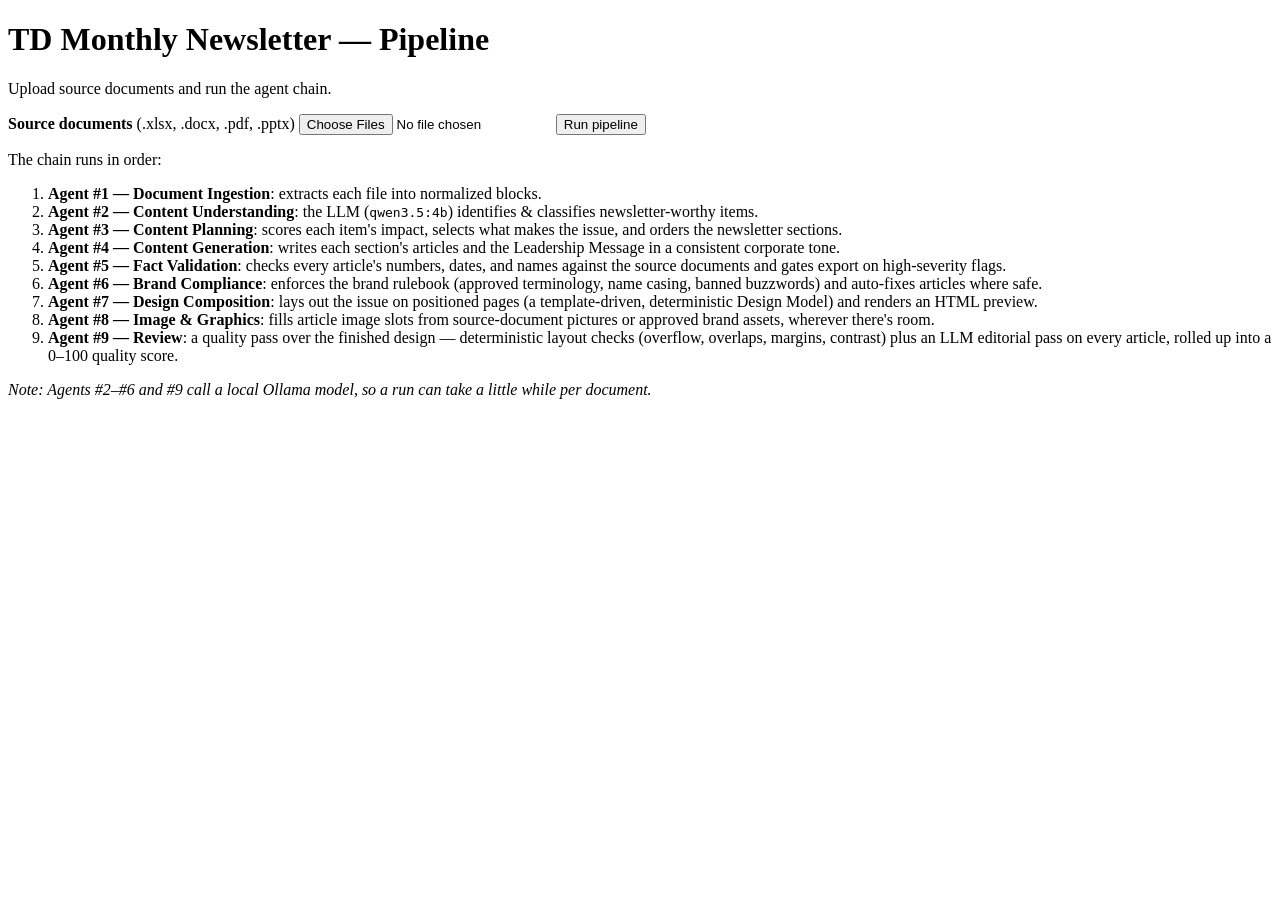
<file: src/main/resources/templates/index.html>
<!DOCTYPE html>
<html lang="en" xmlns:th="http://www.thymeleaf.org">
<head th:replace="~{fragments/page :: head('Newsletter Pipeline — Run')}"></head>
<body>
    <h1>TD Monthly Newsletter — Pipeline</h1>
    <p class="sub">Upload source documents and run the agent chain.</p>

    <form class="upload" method="post" action="/run" enctype="multipart/form-data">
        <label for="files"><strong>Source documents</strong> (.xlsx, .docx, .pdf, .pptx)</label>
        <input type="file" id="files" name="files" multiple required
               accept=".xlsx,.docx,.pdf,.pptx"/>
        <button type="submit">Run pipeline</button>
    </form>

    <div class="agents">
        <p>The chain runs in order:</p>
        <ol>
            <li><strong>Agent #1 — Document Ingestion</strong>: extracts each file into normalized blocks.</li>
            <li><strong>Agent #2 — Content Understanding</strong>: the LLM (<code>qwen3.5:4b</code>) identifies &amp; classifies newsletter-worthy items.</li>
            <li><strong>Agent #3 — Content Planning</strong>: scores each item's impact, selects what makes the issue, and orders the newsletter sections.</li>
            <li><strong>Agent #4 — Content Generation</strong>: writes each section's articles and the Leadership Message in a consistent corporate tone.</li>
            <li><strong>Agent #5 — Fact Validation</strong>: checks every article's numbers, dates, and names against the source documents and gates export on high-severity flags.</li>
            <li><strong>Agent #6 — Brand Compliance</strong>: enforces the brand rulebook (approved terminology, name casing, banned buzzwords) and auto-fixes articles where safe.</li>
            <li><strong>Agent #7 — Design Composition</strong>: lays out the issue on positioned pages (a template-driven, deterministic Design Model) and renders an HTML preview.</li>
            <li><strong>Agent #8 — Image &amp; Graphics</strong>: fills article image slots from source-document pictures or approved brand assets, wherever there's room.</li>
            <li><strong>Agent #9 — Review</strong>: a quality pass over the finished design &mdash; deterministic layout checks (overflow, overlaps, margins, contrast) plus an LLM editorial pass on every article, rolled up into a 0&ndash;100 quality score.</li>
        </ol>
        <p><em>Note: Agents #2&ndash;#6 and #9 call a local Ollama model, so a run can take a little while per document.</em></p>
    </div>
</body>
</html>
</file>
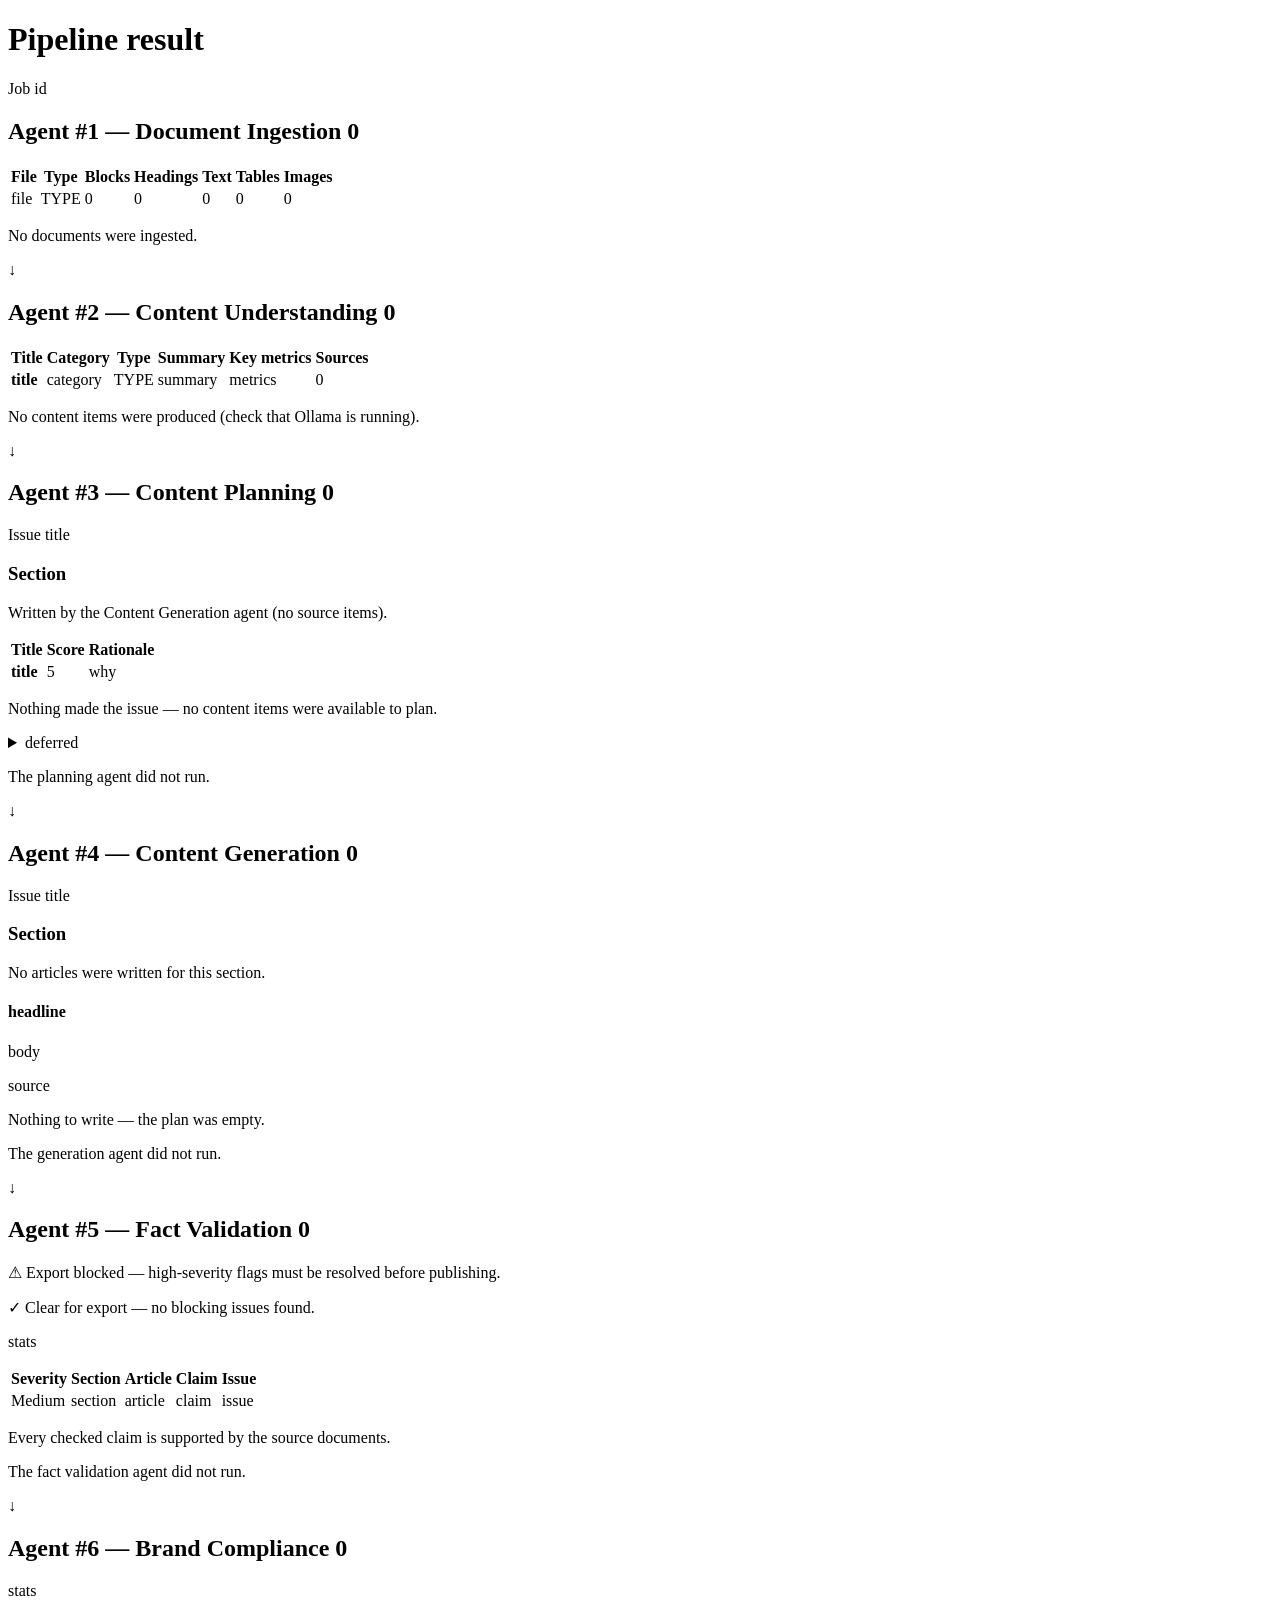
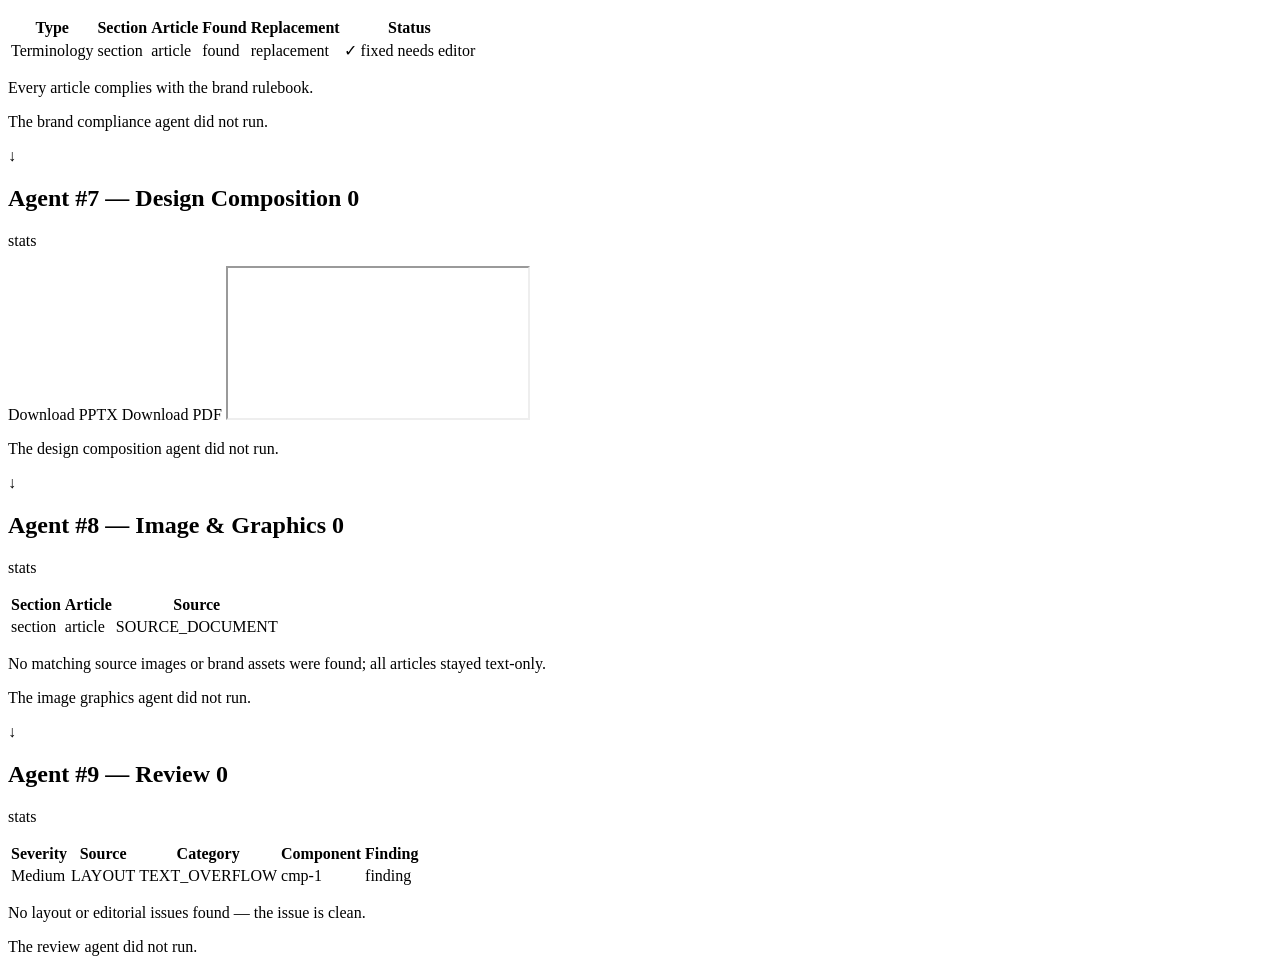
<file: src/main/resources/templates/result.html>
<!DOCTYPE html>
<html lang="en" xmlns:th="http://www.thymeleaf.org">
<head th:replace="~{fragments/page :: head('Newsletter Pipeline — Result')}"></head>
<body>
    <h1>Pipeline result</h1>
    <p class="job">Job <span th:text="${result.jobId()}">id</span></p>

    <!-- Agent #1 output -->
    <div class="stage">
        <h2>Agent #1 — Document Ingestion <span class="badge" th:text="|${result.documents().size()} document(s)|">0</span></h2>
        <table th:if="${!result.documents().isEmpty()}">
            <thead>
                <tr><th>File</th><th>Type</th><th>Blocks</th><th>Headings</th><th>Text</th><th>Tables</th><th>Images</th></tr>
            </thead>
            <tbody>
                <tr th:each="doc : ${result.documents()}">
                    <td th:text="${doc.filename()}">file</td>
                    <td th:text="${doc.type()}">TYPE</td>
                    <td th:text="${doc.totalBlocks()}">0</td>
                    <td th:text="${doc.headings()}">0</td>
                    <td th:text="${doc.textBlocks()}">0</td>
                    <td th:text="${doc.tables()}">0</td>
                    <td th:text="${doc.images()}">0</td>
                </tr>
            </tbody>
        </table>
        <p class="empty" th:if="${result.documents().isEmpty()}">No documents were ingested.</p>
    </div>

    <div class="arrow">&#8595;</div>

    <!-- Agent #2 output -->
    <div class="stage">
        <h2>Agent #2 — Content Understanding <span class="badge" th:text="|${result.contentItems().size()} item(s)|">0</span></h2>
        <table th:if="${!result.contentItems().isEmpty()}">
            <thead>
                <tr><th>Title</th><th>Category</th><th>Type</th><th>Summary</th><th>Key metrics</th><th>Sources</th></tr>
            </thead>
            <tbody>
                <tr th:each="item : ${result.contentItems()}">
                    <td><strong th:text="${item.title()}">title</strong></td>
                    <td><span class="cat" th:text="${item.category()}">category</span></td>
                    <td class="type" th:text="${item.type()}">TYPE</td>
                    <td th:text="${item.summary()}">summary</td>
                    <td class="metrics" th:text="${#strings.listJoin(item.keyMetrics(), ', ')}">metrics</td>
                    <td th:text="${item.sources()}">0</td>
                </tr>
            </tbody>
        </table>
        <p class="empty" th:if="${result.contentItems().isEmpty()}">
            No content items were produced (check that Ollama is running).
        </p>
    </div>

    <div class="arrow">&#8595;</div>

    <!-- Agent #3 output -->
    <div class="stage" th:with="plan=${result.plan()}">
        <h2>Agent #3 — Content Planning
            <span class="badge" th:if="${plan != null}"
                  th:text="|${plan.sections().size()} section(s)|">0</span>
        </h2>

        <th:block th:if="${plan != null}">
            <p class="issue-title" th:text="${plan.issueTitle()}">Issue title</p>

            <div class="section" th:each="section : ${plan.sections()}">
                <h3 th:text="${section.title()}">Section</h3>
                <p class="placeholder" th:if="${section.items().isEmpty()}">
                    Written by the Content Generation agent (no source items).
                </p>
                <table th:if="${!section.items().isEmpty()}">
                    <thead>
                        <tr><th>Title</th><th>Score</th><th>Rationale</th></tr>
                    </thead>
                    <tbody>
                        <tr th:each="item : ${section.items()}">
                            <td><strong th:text="${item.title()}">title</strong></td>
                            <td><span class="score" th:text="${item.score()}">5</span></td>
                            <td class="rationale" th:text="${item.rationale()}">why</td>
                        </tr>
                    </tbody>
                </table>
            </div>
            <p class="empty" th:if="${plan.sections().isEmpty()}">
                Nothing made the issue — no content items were available to plan.
            </p>

            <details class="deferred" th:if="${!plan.deferredItems().isEmpty()}">
                <summary th:text="|${plan.deferredItems().size()} item(s) deferred (scored too low or section full)|">deferred</summary>
                <table>
                    <thead>
                        <tr><th>Title</th><th>Category</th><th>Score</th><th>Rationale</th></tr>
                    </thead>
                    <tbody>
                        <tr th:each="item : ${plan.deferredItems()}">
                            <td th:text="${item.title()}">title</td>
                            <td><span class="cat" th:text="${item.category()}">category</span></td>
                            <td><span class="score low" th:text="${item.score()}">2</span></td>
                            <td class="rationale" th:text="${item.rationale()}">why</td>
                        </tr>
                    </tbody>
                </table>
            </details>
        </th:block>

        <p class="empty" th:if="${plan == null}">The planning agent did not run.</p>
    </div>

    <div class="arrow">&#8595;</div>

    <!-- Agent #4 output -->
    <div class="stage" th:with="newsletter=${result.newsletter()}">
        <h2>Agent #4 — Content Generation
            <span class="badge" th:if="${newsletter != null}"
                  th:text="|${newsletter.articleCount()} article(s)|">0</span>
        </h2>

        <th:block th:if="${newsletter != null}">
            <p class="issue-title" th:text="${newsletter.issueTitle()}">Issue title</p>

            <div class="section" th:each="section : ${newsletter.sections()}">
                <h3 th:text="${section.title()}">Section</h3>
                <p class="placeholder" th:if="${section.articles().isEmpty()}">
                    No articles were written for this section.
                </p>
                <article class="article" th:each="article : ${section.articles()}">
                    <h4 th:text="${article.headline()}">headline</h4>
                    <p class="article-body" th:text="${article.body()}">body</p>
                    <p class="article-source" th:if="${article.sourceTitle() != null}"
                       th:text="|Source item: ${article.sourceTitle()}|">source</p>
                </article>
            </div>
            <p class="empty" th:if="${newsletter.sections().isEmpty()}">
                Nothing to write — the plan was empty.
            </p>
        </th:block>

        <p class="empty" th:if="${newsletter == null}">The generation agent did not run.</p>
    </div>

    <div class="arrow">&#8595;</div>

    <!-- Agent #5 output -->
    <div class="stage" th:with="validation=${result.validation()}">
        <h2>Agent #5 — Fact Validation
            <span class="badge" th:if="${validation != null}"
                  th:text="|${validation.flags().size()} flag(s)|">0</span>
        </h2>

        <th:block th:if="${validation != null}">
            <p class="gate blocked" th:if="${validation.exportBlocked()}">
                &#9888; Export blocked — high-severity flags must be resolved before publishing.
            </p>
            <p class="gate ok" th:unless="${validation.exportBlocked()}">
                &#10003; Clear for export — no blocking issues found.
            </p>
            <p class="check-stats"
               th:text="|${validation.articlesChecked()} article(s) fact-checked against their source documents, ${validation.articlesSkipped()} skipped (no source material by design).|">stats</p>

            <table th:if="${!validation.flags().isEmpty()}">
                <thead>
                    <tr><th>Severity</th><th>Section</th><th>Article</th><th>Claim</th><th>Issue</th></tr>
                </thead>
                <tbody>
                    <tr th:each="flag : ${validation.flags()}">
                        <td><span th:class="|sev ${#strings.toLowerCase(flag.severity())}|"
                                  th:text="${flag.severity()}">Medium</span></td>
                        <td th:text="${flag.section()}">section</td>
                        <td th:text="${flag.article()}">article</td>
                        <td class="claim" th:text="${flag.claim()}">claim</td>
                        <td class="rationale" th:text="${flag.issue()}">issue</td>
                    </tr>
                </tbody>
            </table>
            <p class="empty" th:if="${validation.flags().isEmpty()}">
                Every checked claim is supported by the source documents.
            </p>
        </th:block>

        <p class="empty" th:if="${validation == null}">The fact validation agent did not run.</p>
    </div>

    <div class="arrow">&#8595;</div>

    <!-- Agent #6 output -->
    <div class="stage" th:with="compliance=${result.compliance()}">
        <h2>Agent #6 — Brand Compliance
            <span class="badge" th:if="${compliance != null}"
                  th:text="|${compliance.violations().size()} violation(s)|">0</span>
        </h2>

        <th:block th:if="${compliance != null}">
            <p class="check-stats"
               th:text="|${compliance.articlesChecked()} article(s) checked against the brand rulebook, ${compliance.articlesFixed()} corrected in place, ${compliance.unresolved()} breach(es) left for an editor.|">stats</p>

            <table th:if="${!compliance.violations().isEmpty()}">
                <thead>
                    <tr><th>Type</th><th>Section</th><th>Article</th><th>Found</th><th>Replacement</th><th>Status</th></tr>
                </thead>
                <tbody>
                    <tr th:each="v : ${compliance.violations()}">
                        <td><span class="cat" th:text="${v.type()}">Terminology</span></td>
                        <td th:text="${v.section()}">section</td>
                        <td th:text="${v.article()}">article</td>
                        <td class="claim" th:text="${v.found()}">found</td>
                        <td class="claim" th:text="${v.replacement().isEmpty()} ? '—' : ${v.replacement()}">replacement</td>
                        <td>
                            <span class="fix ok" th:if="${v.fixed()}">&#10003; fixed</span>
                            <span class="fix pending" th:unless="${v.fixed()}">needs editor</span>
                        </td>
                    </tr>
                </tbody>
            </table>
            <p class="empty" th:if="${compliance.violations().isEmpty()}">
                Every article complies with the brand rulebook.
            </p>
        </th:block>

        <p class="empty" th:if="${compliance == null}">The brand compliance agent did not run.</p>
    </div>

    <div class="arrow">&#8595;</div>

    <!-- Agent #7 output -->
    <div class="stage" th:with="design=${result.design()}">
        <h2>Agent #7 — Design Composition
            <span class="badge" th:if="${design != null}" th:text="|${design.pageCount()} page(s)|">0</span>
        </h2>

        <th:block th:if="${design != null}">
            <p class="check-stats"
               th:text="|${design.pageCount()} page(s) laid out, ${design.componentCount()} component(s) placed.|">stats</p>
            <!-- Real editor-API exports: serve the persisted design and enforce the
                 fact-validation gate (409 while unresolved blocking flags exist). -->
            <a class="button" th:href="@{|/api/designs/${result.jobId()}/export?format=pptx|}">Download PPTX</a>
            <a class="button" th:href="@{|/api/designs/${result.jobId()}/export?format=pdf|}">Download PDF</a>
            <iframe th:if="${designHtml != null}" class="design-preview" th:attr="srcdoc=${designHtml}"></iframe>
        </th:block>

        <p class="empty" th:if="${design == null}">The design composition agent did not run.</p>
    </div>

    <div class="arrow">&#8595;</div>

    <!-- Agent #8 output -->
    <div class="stage" th:with="graphics=${result.graphics()}">
        <h2>Agent #8 — Image &amp; Graphics
            <span class="badge" th:if="${graphics != null}" th:text="|${graphics.imagesPlaced()} image(s)|">0</span>
        </h2>

        <th:block th:if="${graphics != null}">
            <p class="check-stats"
               th:text="|${graphics.articlesConsidered()} article(s) considered, ${graphics.imagesPlaced()} got an image (source document first, brand asset as fallback).|">stats</p>

            <table th:if="${!graphics.placements().isEmpty()}">
                <thead>
                    <tr><th>Section</th><th>Article</th><th>Source</th></tr>
                </thead>
                <tbody>
                    <tr th:each="p : ${graphics.placements()}">
                        <td th:text="${p.section()}">section</td>
                        <td th:text="${p.article()}">article</td>
                        <td><span class="cat" th:text="${p.source()}">SOURCE_DOCUMENT</span></td>
                    </tr>
                </tbody>
            </table>
            <p class="empty" th:if="${graphics.placements().isEmpty()}">
                No matching source images or brand assets were found; all articles stayed text-only.
            </p>
        </th:block>

        <p class="empty" th:if="${graphics == null}">The image graphics agent did not run.</p>
    </div>

    <div class="arrow">&#8595;</div>

    <!-- Agent #9 output -->
    <div class="stage" th:with="review=${result.review()}">
        <h2>Agent #9 — Review
            <span class="badge" th:if="${review != null}" th:text="|score ${review.qualityScore()}/100|">0</span>
        </h2>

        <th:block th:if="${review != null}">
            <p class="check-stats"
               th:text="|${review.componentsChecked()} component(s) layout-checked, ${review.articlesChecked()} article(s) reviewed editorially: ${review.layoutFindings()} layout finding(s), ${review.editorialFindings()} editorial finding(s).|">stats</p>

            <table th:if="${!review.findings().isEmpty()}">
                <thead>
                    <tr><th>Severity</th><th>Source</th><th>Category</th><th>Component</th><th>Finding</th></tr>
                </thead>
                <tbody>
                    <tr th:each="f : ${review.findings()}">
                        <td><span th:class="|sev ${#strings.toLowerCase(f.severity())}|"
                                  th:text="${f.severity()}">Medium</span></td>
                        <td th:text="${f.source()}">LAYOUT</td>
                        <td><span class="cat" th:text="${f.category()}">TEXT_OVERFLOW</span></td>
                        <td class="claim" th:text="${f.componentId()}">cmp-1</td>
                        <td class="rationale" th:text="${f.message()}">finding</td>
                    </tr>
                </tbody>
            </table>
            <p class="empty" th:if="${review.findings().isEmpty()}">
                No layout or editorial issues found — the issue is clean.
            </p>
        </th:block>

        <p class="empty" th:if="${review == null}">The review agent did not run.</p>
    </div>

    <a th:replace="~{fragments/page :: back}"></a>
</body>
</html>
</file>
